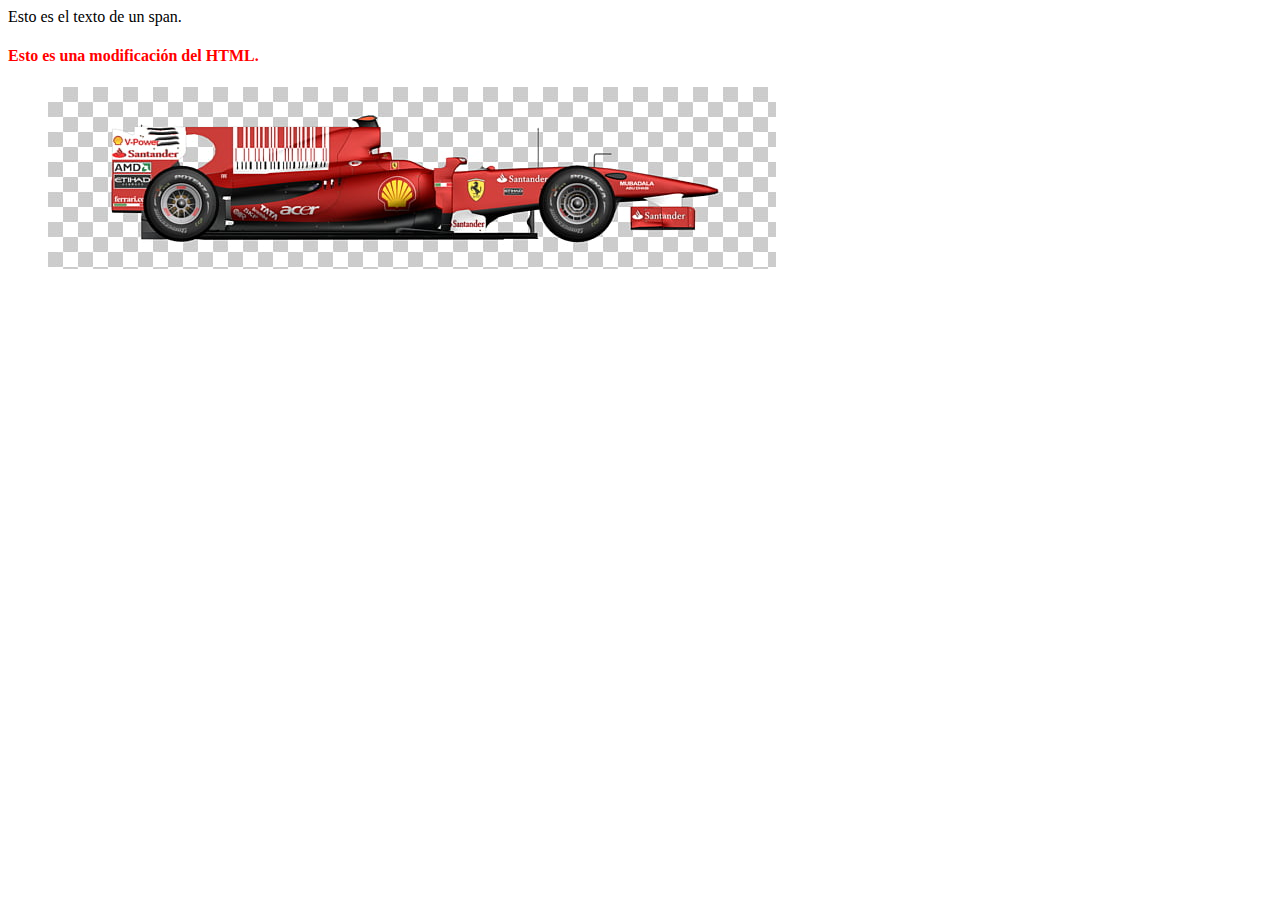
<file: index.html>
<!DOCTYPE html>
<html lang="es">
<head>
    <meta charset="UTF-8">
    <meta name="viewport" content="width=device-width, initial-scale=1.0">
    <meta http-equiv="X-UA-Compatible" content="ie=edge">
    <link rel="stylesheet" href="./css/estilos.css">
    <title>Examen</title>
</head>
<body>
    <span>Esto es el texto de un span.</span><br>
    <h4 class="rojo">Esto es una modificación del HTML.</h4>
    <figure>
        <img src="./imagenes/imagen.jpg" alt="Imagen de coche">
    </figure>
</body>
</html>
</file>
<file: css/estilos.css>
.rojo {
    color:red
}
</file>
